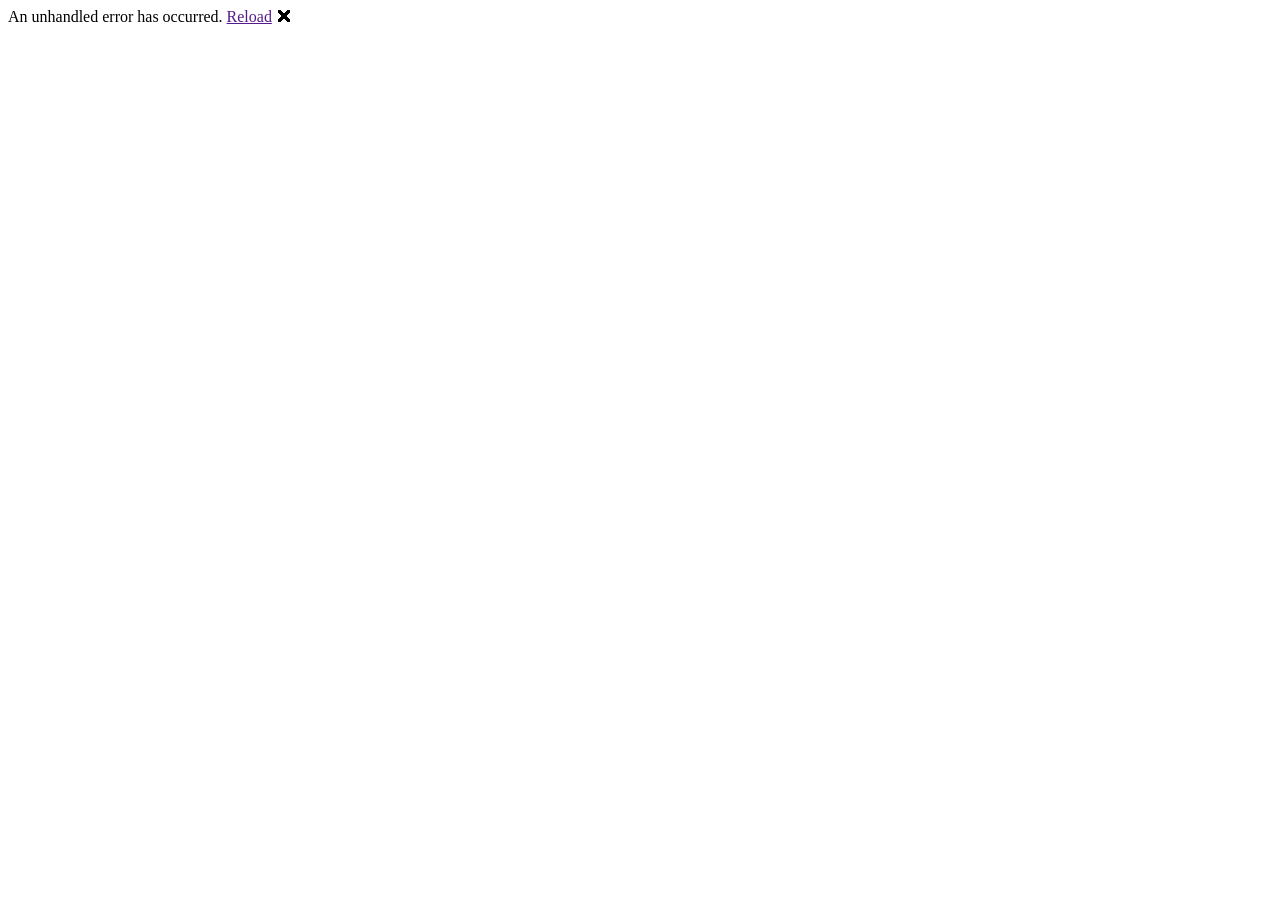
<file: wwwroot/index.html>
<!DOCTYPE html>
<html lang="en">

<head>
    <meta charset="utf-8" />
    <meta name="viewport" content="width=device-width, initial-scale=1.0" />
    <title>MyApp</title>
    <base href="https://mugyeongjeong.github.io/" />
    <link rel="stylesheet" href="css/bootstrap/bootstrap.min.css" />
    <link rel="stylesheet" href="css/app.css" />
    <link rel="icon" type="image/png" href="favicon.png" />
    <link href="MyApp.styles.css" rel="stylesheet" />
</head>

<body>
    <div id="app">
        <!-- <svg class="loading-progress">
            <circle r="40%" cx="50%" cy="50%" />
            <circle r="40%" cx="50%" cy="50%" />
        </svg>
        <div class="loading-progress-text"></div> -->
    </div>

    <!-- Start Single Page Apps for GitHub Pages -->
    <script type="text/javascript">
        // Single Page Apps for GitHub Pages
        // https://github.com/rafrex/spa-github-pages
        // Copyright (c) 2016 Rafael Pedicini, licensed under the MIT License
        // ----------------------------------------------------------------------
        // This script checks to see if a redirect is present in the query string
        // and converts it back into the correct url and adds it to the
        // browser's history using window.history.replaceState(...),
        // which won't cause the browser to attempt to load the new url.
        // When the single page app is loaded further down in this file,
        // the correct url will be waiting in the browser's history for
        // the single page app to route accordingly.
        (function (l) {
            if (l.search) {
                var q = {};
                l.search.slice(1).split('&').forEach(function (v) {
                    var a = v.split('=');
                    q[a[0]] = a.slice(1).join('=').replace(/~and~/g, '&');
                });
                if (q.p !== undefined) {
                    window.history.replaceState(null, null,
                        l.pathname.slice(0, -1) + (q.p || '') +
                        (q.q ? ('?' + q.q) : '') +
                        l.hash
                    );
                }
            }
        }(window.location))
    </script>
    <!-- End Single Page Apps for GitHub Pages -->

    <div id="blazor-error-ui">
        An unhandled error has occurred.
        <a href="" class="reload">Reload</a>
        <a class="dismiss">🗙</a>
    </div>
    <script src="_framework/blazor.webassembly.js"></script>
</body>

</html>
</file>
<file: wwwroot/css/app.css>
html, body {
    font-family: 'Helvetica Neue', Helvetica, Arial, sans-serif;
}

h1:focus {
    outline: none;
}

a, .btn-link {
    color: #0071c1;
}

.btn-primary {
    color: #fff;
    background-color: #1b6ec2;
    border-color: #1861ac;
}

.btn:focus, .btn:active:focus, .btn-link.nav-link:focus, .form-control:focus, .form-check-input:focus {
  box-shadow: 0 0 0 0.1rem white, 0 0 0 0.25rem #258cfb;
}

.content {
    padding-top: 1.1rem;
}

.valid.modified:not([type=checkbox]) {
    outline: 1px solid #26b050;
}

.invalid {
    outline: 1px solid red;
}

.validation-message {
    color: red;
}

#blazor-error-ui {
    background: lightyellow;
    bottom: 0;
    box-shadow: 0 -1px 2px rgba(0, 0, 0, 0.2);
    display: none;
    left: 0;
    padding: 0.6rem 1.25rem 0.7rem 1.25rem;
    position: fixed;
    width: 100%;
    z-index: 1000;
}

    #blazor-error-ui .dismiss {
        cursor: pointer;
        position: absolute;
        right: 0.75rem;
        top: 0.5rem;
    }

.blazor-error-boundary {
    background: url([data-uri]) no-repeat 1rem/1.8rem, #b32121;
    padding: 1rem 1rem 1rem 3.7rem;
    color: white;
}

    .blazor-error-boundary::after {
        content: "An error has occurred."
    }

.loading-progress {
    position: relative;
    display: block;
    width: 8rem;
    height: 8rem;
    margin: 20vh auto 1rem auto;
}

    .loading-progress circle {
        fill: none;
        stroke: #e0e0e0;
        stroke-width: 0.6rem;
        transform-origin: 50% 50%;
        transform: rotate(-90deg);
    }

        .loading-progress circle:last-child {
            stroke: #1b6ec2;
            stroke-dasharray: calc(3.141 * var(--blazor-load-percentage, 0%) * 0.8), 500%;
            transition: stroke-dasharray 0.05s ease-in-out;
        }

.loading-progress-text {
    position: absolute;
    text-align: center;
    font-weight: bold;
    inset: calc(20vh + 3.25rem) 0 auto 0.2rem;
}

    .loading-progress-text:after {
        content: var(--blazor-load-percentage-text, "Loading");
    }

code {
    color: #c02d76;
}
</file>
<file: bin/release/net8.0/publish/wwwroot/css/app.css>
html, body {
    font-family: 'Helvetica Neue', Helvetica, Arial, sans-serif;
}

h1:focus {
    outline: none;
}

a, .btn-link {
    color: #0071c1;
}

.btn-primary {
    color: #fff;
    background-color: #1b6ec2;
    border-color: #1861ac;
}

.btn:focus, .btn:active:focus, .btn-link.nav-link:focus, .form-control:focus, .form-check-input:focus {
  box-shadow: 0 0 0 0.1rem white, 0 0 0 0.25rem #258cfb;
}

.content {
    padding-top: 1.1rem;
}

.valid.modified:not([type=checkbox]) {
    outline: 1px solid #26b050;
}

.invalid {
    outline: 1px solid red;
}

.validation-message {
    color: red;
}

#blazor-error-ui {
    background: lightyellow;
    bottom: 0;
    box-shadow: 0 -1px 2px rgba(0, 0, 0, 0.2);
    display: none;
    left: 0;
    padding: 0.6rem 1.25rem 0.7rem 1.25rem;
    position: fixed;
    width: 100%;
    z-index: 1000;
}

    #blazor-error-ui .dismiss {
        cursor: pointer;
        position: absolute;
        right: 0.75rem;
        top: 0.5rem;
    }

.blazor-error-boundary {
    background: url([data-uri]) no-repeat 1rem/1.8rem, #b32121;
    padding: 1rem 1rem 1rem 3.7rem;
    color: white;
}

    .blazor-error-boundary::after {
        content: "An error has occurred."
    }

.loading-progress {
    position: relative;
    display: block;
    width: 8rem;
    height: 8rem;
    margin: 20vh auto 1rem auto;
}

    .loading-progress circle {
        fill: none;
        stroke: #e0e0e0;
        stroke-width: 0.6rem;
        transform-origin: 50% 50%;
        transform: rotate(-90deg);
    }

        .loading-progress circle:last-child {
            stroke: #1b6ec2;
            stroke-dasharray: calc(3.141 * var(--blazor-load-percentage, 0%) * 0.8), 500%;
            transition: stroke-dasharray 0.05s ease-in-out;
        }

.loading-progress-text {
    position: absolute;
    text-align: center;
    font-weight: bold;
    inset: calc(20vh + 3.25rem) 0 auto 0.2rem;
}

    .loading-progress-text:after {
        content: var(--blazor-load-percentage-text, "Loading");
    }

code {
    color: #c02d76;
}
</file>
<file: bin/release/net8.0/publish/wwwroot/MyApp.styles.css>
/* /Layout/MainLayout.razor.rz.scp.css */
.page[b-p2kycx03r3] {
    position: relative;
    display: flex;
    flex-direction: column;
}

main[b-p2kycx03r3] {
    flex: 1;
}

.sidebar[b-p2kycx03r3] {
    background-image: linear-gradient(180deg, rgb(5, 39, 103) 0%, #3a0647 70%);
}

.top-row[b-p2kycx03r3] {
    background-color: #f7f7f7;
    border-bottom: 1px solid #d6d5d5;
    justify-content: flex-end;
    height: 3.5rem;
    display: flex;
    align-items: center;
}

    .top-row[b-p2kycx03r3]  a, .top-row[b-p2kycx03r3]  .btn-link {
        white-space: nowrap;
        margin-left: 1.5rem;
        text-decoration: none;
    }

    .top-row[b-p2kycx03r3]  a:hover, .top-row[b-p2kycx03r3]  .btn-link:hover {
        text-decoration: underline;
    }

    .top-row[b-p2kycx03r3]  a:first-child {
        overflow: hidden;
        text-overflow: ellipsis;
    }

@media (max-width: 640.98px) {
    .top-row[b-p2kycx03r3] {
        justify-content: space-between;
    }

    .top-row[b-p2kycx03r3]  a, .top-row[b-p2kycx03r3]  .btn-link {
        margin-left: 0;
    }
}

@media (min-width: 641px) {
    .page[b-p2kycx03r3] {
        flex-direction: row;
    }

    .sidebar[b-p2kycx03r3] {
        width: 250px;
        height: 100vh;
        position: sticky;
        top: 0;
    }

    .top-row[b-p2kycx03r3] {
        position: sticky;
        top: 0;
        z-index: 1;
    }

    .top-row.auth[b-p2kycx03r3]  a:first-child {
        flex: 1;
        text-align: right;
        width: 0;
    }

    .top-row[b-p2kycx03r3], article[b-p2kycx03r3] {
        padding-left: 2rem !important;
        padding-right: 1.5rem !important;
    }
}
/* /Layout/NavMenu.razor.rz.scp.css */
.navbar-toggler[b-gkcbk305ce] {
    background-color: rgba(255, 255, 255, 0.1);
}

.top-row[b-gkcbk305ce] {
    height: 3.5rem;
    background-color: rgba(0,0,0,0.4);
}

.navbar-brand[b-gkcbk305ce] {
    font-size: 1.1rem;
}

.bi[b-gkcbk305ce] {
    display: inline-block;
    position: relative;
    width: 1.25rem;
    height: 1.25rem;
    margin-right: 0.75rem;
    top: -1px;
    background-size: cover;
}

.bi-house-door-fill-nav-menu[b-gkcbk305ce] {
    background-image: url("data:image/svg+xml,%3Csvg xmlns='http://www.w3.org/2000/svg' width='16' height='16' fill='white' class='bi bi-house-door-fill' viewBox='0 0 16 16'%3E%3Cpath d='M6.5 14.5v-3.505c0-.245.25-.495.5-.495h2c.25 0 .5.25.5.5v3.5a.5.5 0 0 0 .5.5h4a.5.5 0 0 0 .5-.5v-7a.5.5 0 0 0-.146-.354L13 5.793V2.5a.5.5 0 0 0-.5-.5h-1a.5.5 0 0 0-.5.5v1.293L8.354 1.146a.5.5 0 0 0-.708 0l-6 6A.5.5 0 0 0 1.5 7.5v7a.5.5 0 0 0 .5.5h4a.5.5 0 0 0 .5-.5Z'/%3E%3C/svg%3E");
}

.bi-plus-square-fill-nav-menu[b-gkcbk305ce] {
    background-image: url("data:image/svg+xml,%3Csvg xmlns='http://www.w3.org/2000/svg' width='16' height='16' fill='white' class='bi bi-plus-square-fill' viewBox='0 0 16 16'%3E%3Cpath d='M2 0a2 2 0 0 0-2 2v12a2 2 0 0 0 2 2h12a2 2 0 0 0 2-2V2a2 2 0 0 0-2-2H2zm6.5 4.5v3h3a.5.5 0 0 1 0 1h-3v3a.5.5 0 0 1-1 0v-3h-3a.5.5 0 0 1 0-1h3v-3a.5.5 0 0 1 1 0z'/%3E%3C/svg%3E");
}

.bi-list-nested-nav-menu[b-gkcbk305ce] {
    background-image: url("data:image/svg+xml,%3Csvg xmlns='http://www.w3.org/2000/svg' width='16' height='16' fill='white' class='bi bi-list-nested' viewBox='0 0 16 16'%3E%3Cpath fill-rule='evenodd' d='M4.5 11.5A.5.5 0 0 1 5 11h10a.5.5 0 0 1 0 1H5a.5.5 0 0 1-.5-.5zm-2-4A.5.5 0 0 1 3 7h10a.5.5 0 0 1 0 1H3a.5.5 0 0 1-.5-.5zm-2-4A.5.5 0 0 1 1 3h10a.5.5 0 0 1 0 1H1a.5.5 0 0 1-.5-.5z'/%3E%3C/svg%3E");
}

.nav-item[b-gkcbk305ce] {
    font-size: 0.9rem;
    padding-bottom: 0.5rem;
}

    .nav-item:first-of-type[b-gkcbk305ce] {
        padding-top: 1rem;
    }

    .nav-item:last-of-type[b-gkcbk305ce] {
        padding-bottom: 1rem;
    }

    .nav-item[b-gkcbk305ce]  a {
        color: #d7d7d7;
        border-radius: 4px;
        height: 3rem;
        display: flex;
        align-items: center;
        line-height: 3rem;
    }

.nav-item[b-gkcbk305ce]  a.active {
    background-color: rgba(255,255,255,0.37);
    color: white;
}

.nav-item[b-gkcbk305ce]  a:hover {
    background-color: rgba(255,255,255,0.1);
    color: white;
}

@media (min-width: 641px) {
    .navbar-toggler[b-gkcbk305ce] {
        display: none;
    }

    .collapse[b-gkcbk305ce] {
        /* Never collapse the sidebar for wide screens */
        display: block;
    }
    
    .nav-scrollable[b-gkcbk305ce] {
        /* Allow sidebar to scroll for tall menus */
        height: calc(100vh - 3.5rem);
        overflow-y: auto;
    }
}
</file>
